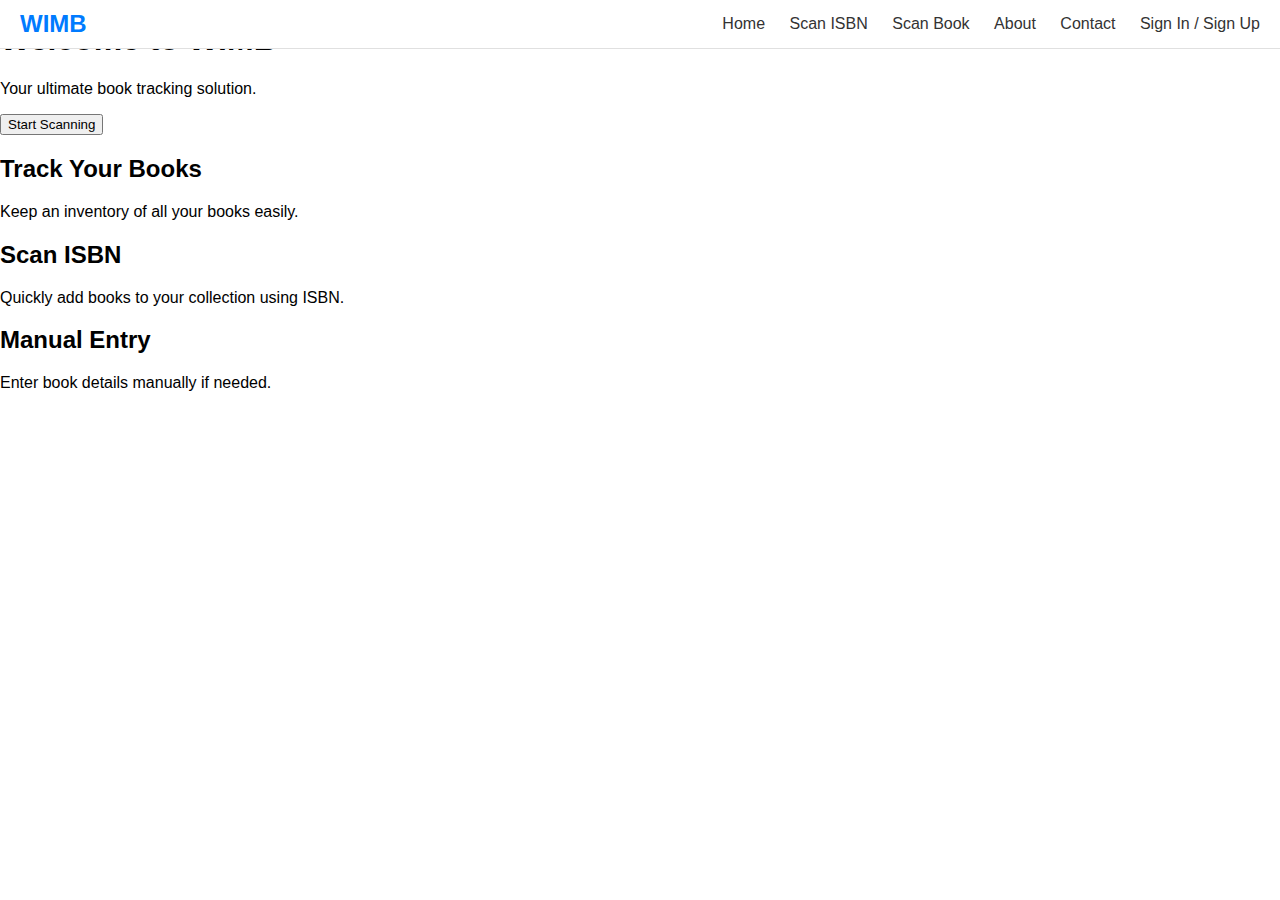
<file: index.html>
<!DOCTYPE html>
<html lang="en">
<head>
    <meta charset="UTF-8">
    <meta name="viewport" content="width=device-width, initial-scale=1.0">
    <title>WIMB - Where is My Book</title>
    <link rel="stylesheet" href="styles.css">
</head>
<body>
    <!-- Navigation Bar -->
    <nav class="navbar">
        <div class="container">
            <div class="logo">WIMB</div>
            <div class="menu">
                <a href="index.html">Home</a>
                <a href="scan-isbn.html">Scan ISBN</a>
                <a href="scan-book.html">Scan Book</a>
                <a href="about.html">About</a>
                <a href="contact.html">Contact</a>
                <a href="signin.html">Sign In / Sign Up</a>
            </div>
            <div class="hamburger">
                <span></span>
                <span></span>
                <span></span>
            </div>
        </div>
    </nav>

    <!-- Home Page Content -->
    <section id="home">
        <div class="hero">
            <h1>Welcome to WIMB</h1>
            <p>Your ultimate book tracking solution.</p>
            <button>Start Scanning</button>
        </div>
        <div class="features">
            <div class="feature">
                <h2>Track Your Books</h2>
                <p>Keep an inventory of all your books easily.</p>
            </div>
            <div class="feature">
                <h2>Scan ISBN</h2>
                <p>Quickly add books to your collection using ISBN.</p>
            </div>
            <div class="feature">
                <h2>Manual Entry</h2>
                <p>Enter book details manually if needed.</p>
            </div>
        </div>
    </section>
</body>
</html>
</file>
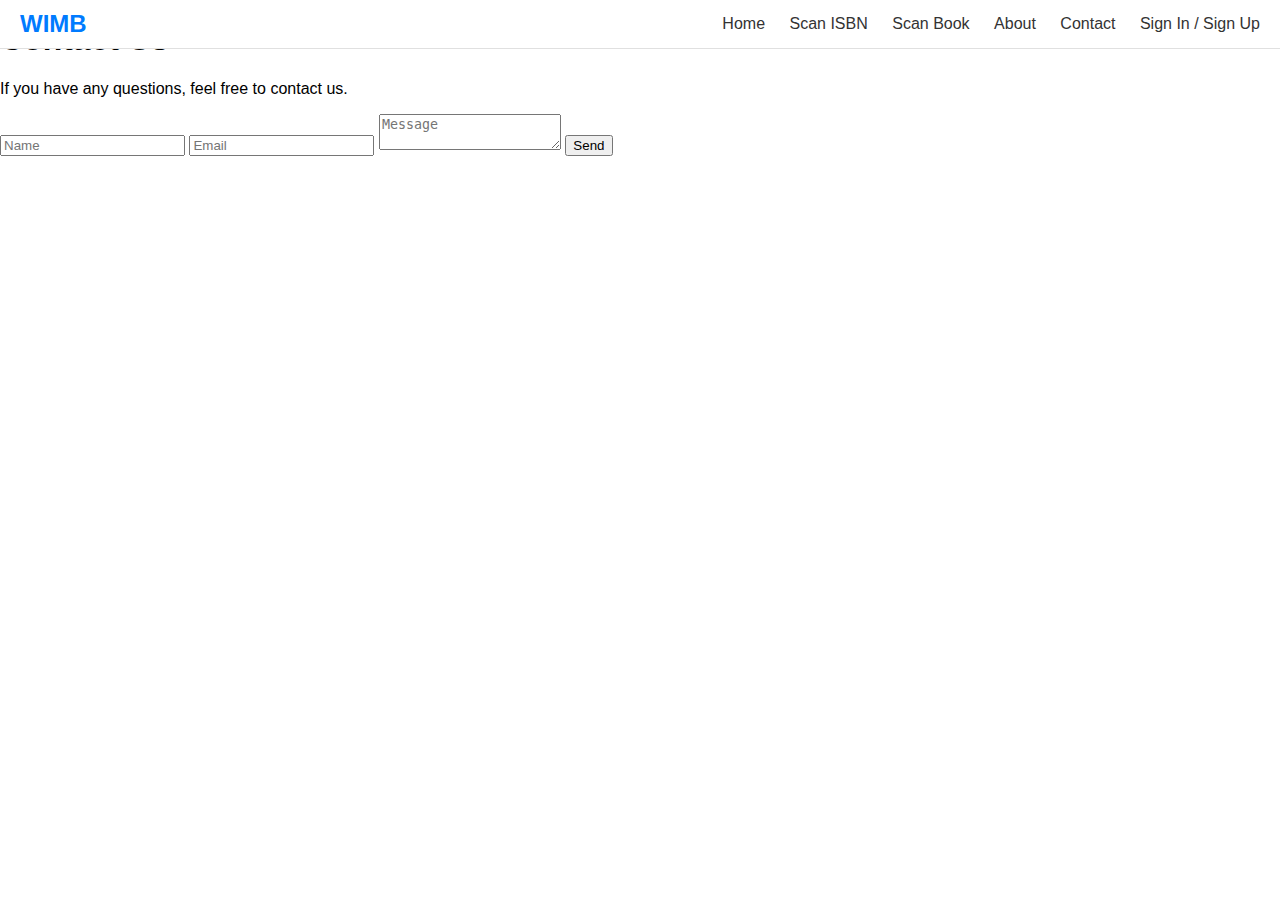
<file: contact.html>
<!DOCTYPE html>
<html lang="en">
<head>
    <meta charset="UTF-8">
    <meta name="viewport" content="width=device-width, initial-scale=1.0">
    <title>WIMB - Contact</title>
    <link rel="stylesheet" href="styles.css">
</head>
<body>
    <!-- Navigation Bar -->
    <nav class="navbar">
        <div class="container">
            <div class="logo">WIMB</div>
            <div class="menu">
                <a href="index.html">Home</a>
                <a href="scan-isbn.html">Scan ISBN</a>
                <a href="scan-book.html">Scan Book</a>
                <a href="about.html">About</a>
                <a href="contact.html">Contact</a>
                <a href="signin.html">Sign In / Sign Up</a>
            </div>
            <div class="hamburger">
                <span></span>
                <span></span>
                <span></span>
            </div>
        </div>
    </nav>

    <!-- Contact Page Content -->
    <section id="contact">
        <div class="container">
            <h1>Contact Us</h1>
            <p>If you have any questions, feel free to contact us.</p>
            <form>
                <input type="text" placeholder="Name" required>
                <input type="email" placeholder="Email" required>
                <textarea placeholder="Message" required></textarea>
                <button type="submit">Send</button>
            </form>
            <div class="contact-info">
</file>
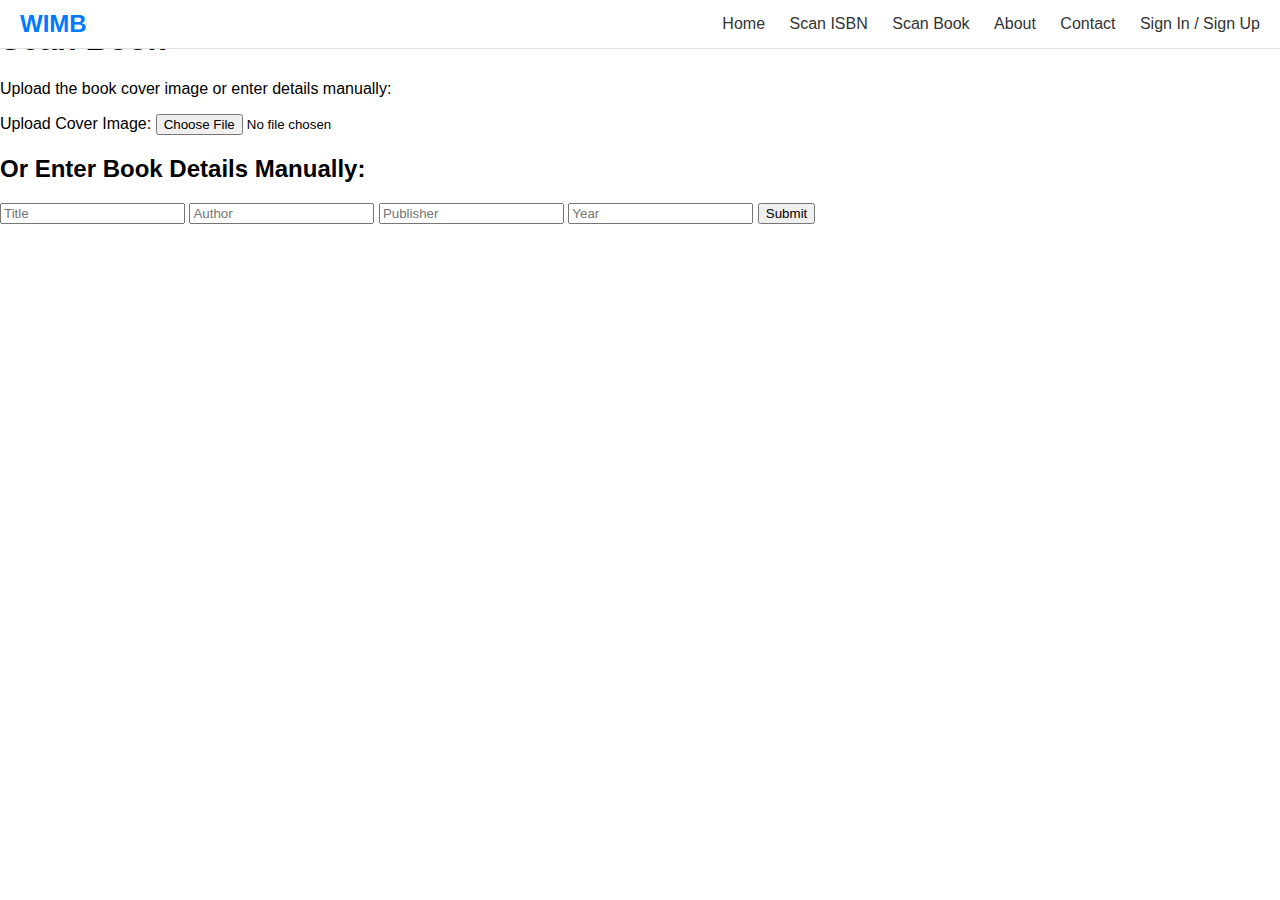
<file: scan-book.html>
<!DOCTYPE html>
<html lang="en">
<head>
    <meta charset="UTF-8">
    <meta name="viewport" content="width=device-width, initial-scale=1.0">
    <title>WIMB - Scan Book</title>
    <link rel="stylesheet" href="styles.css">
</head>
<body>
    <!-- Navigation Bar -->
    <nav class="navbar">
        <div class="container">
            <div class="logo">WIMB</div>
            <div class="menu">
                <a href="index.html">Home</a>
                <a href="scan-isbn.html">Scan ISBN</a>
                <a href="scan-book.html">Scan Book</a>
                <a href="about.html">About</a>
                <a href="contact.html">Contact</a>
                <a href="signin.html">Sign In / Sign Up</a>
            </div>
            <div class="hamburger">
                <span></span>
                <span></span>
                <span></span>
            </div>
        </div>
    </nav>

    <!-- Scan Book Page Content -->
    <section id="scan-book">
        <div class="container">
            <h1>Scan Book</h1>
            <p>Upload the book cover image or enter details manually:</p>
            <form>
                <label for="cover-image">Upload Cover Image:</label>
                <input type="file" id="cover-image" name="cover-image">
                <h2>Or Enter Book Details Manually:</h2>
                <input type="text" placeholder="Title" required>
                <input type="text" placeholder="Author" required>
                <input type="text" placeholder="Publisher">
                <input type="text" placeholder="Year">
                <button type="submit">Submit</button>
            </form>
        </div>
    </section>
</body>
</html>
</file>
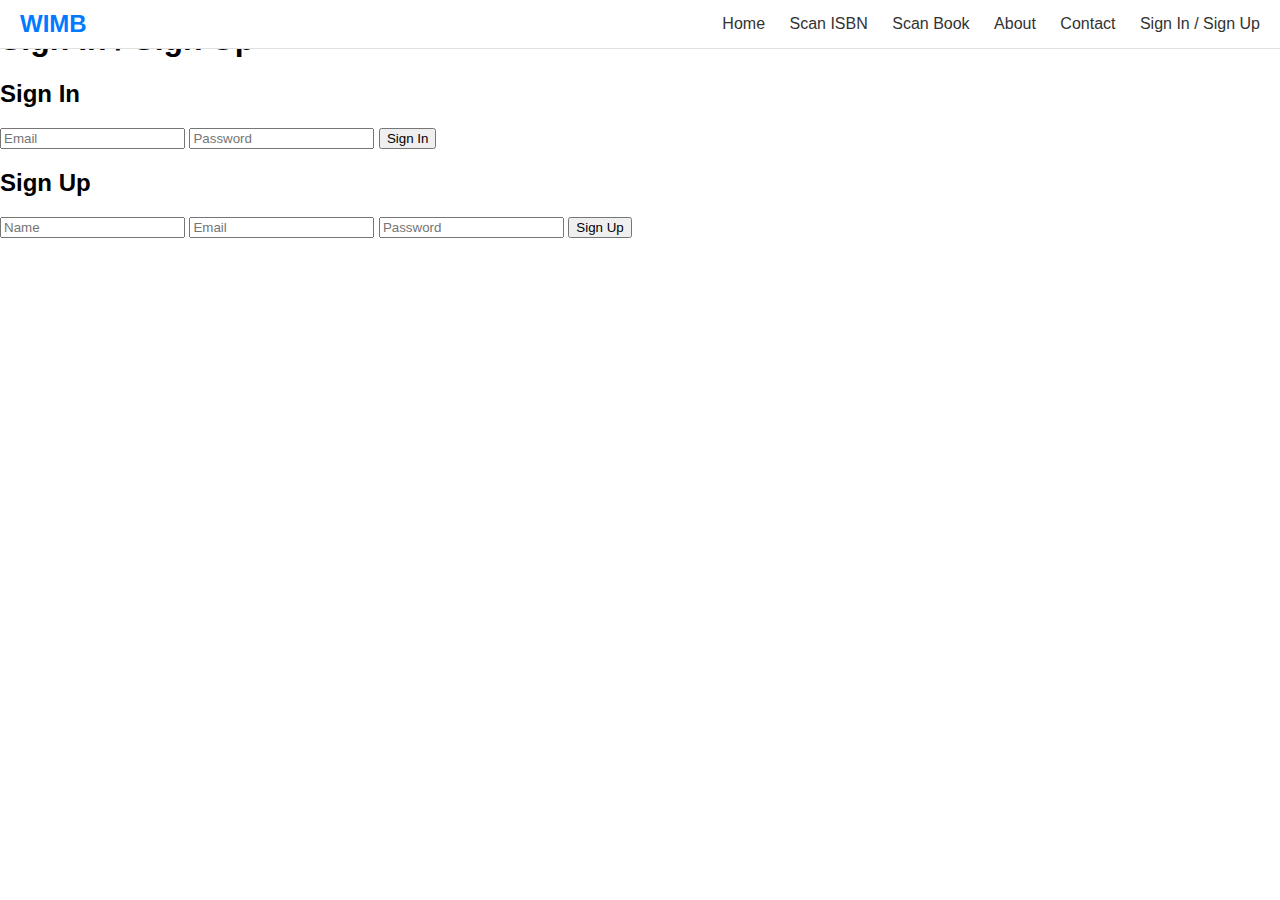
<file: signin.html>
<!DOCTYPE html>
<html lang="en">
<head>
    <meta charset="UTF-8">
    <meta name="viewport" content="width=device-width, initial-scale=1.0">
    <title>WIMB - Sign In / Sign Up</title>
    <link rel="stylesheet" href="styles.css">
</head>
<body>
    <!-- Navigation Bar -->
    <nav class="navbar">
        <div class="container">
            <div class="logo">WIMB</div>
            <div class="menu">
                <a href="index.html">Home</a>
                <a href="scan-isbn.html">Scan ISBN</a>
                <a href="scan-book.html">Scan Book</a>
                <a href="about.html">About</a>
                <a href="contact.html">Contact</a>
                <a href="signin.html">Sign In / Sign Up</a>
            </div>
            <div class="hamburger">
                <span></span>
                <span></span>
                <span></span>
            </div>
        </div>
    </nav>

    <!-- Sign In / Sign Up Page Content -->
    <section id="signin">
        <div class="container">
            <h1>Sign In / Sign Up</h1>
            <div class="forms">
                <form class="signin-form">
                    <h2>Sign In</h2>
                    <input type="email" placeholder="Email" required>
                    <input type="password" placeholder="Password" required>
                    <button type="submit">Sign In</button>
                </form>
                <form class="signup-form">
                    <h2>Sign Up</h2>
                    <input type="text" placeholder="Name" required>
                    <input type="email" placeholder="Email" required>
                    <input type="password" placeholder="Password" required>
                    <button type="submit">Sign Up</button>
                </form>
            </div>
        </div>
    </section>
</body>
</html>
</file>
<file: styles.css>
body {
  font-family: 'Roboto', sans-serif;
  margin: 0;
  padding: 0;
  box-sizing: border-box;
}

.navbar {
  background-color: #ffffff;
  border-bottom: 1px solid #e0e0e0;
  position: fixed;
  width: 100%;
  top: 0;
  left: 0;
  z-index: 1000;
}

.navbar .container {
  display: flex;
  justify-content: space-between;
  align-items: center;
  padding: 10px 20px;
}

.logo {
  font-size: 24px;
  font-weight: bold;
  color: #007bff;
}

.menu a {
  margin-left: 20px;
  text-decoration: none;
  color: #333;
}

.hamburger {
  display: none;
  flex-direction: column;
  cursor: pointer;
}

.hamburger span {
  height: 3px;
  width: 25px;
  background: #333;
  margin: 4px;
}

@media (max-width: 768px) {
  .menu {
    display: none;
  }
  .hamburger {
    display: flex;
  }
}
</file>
